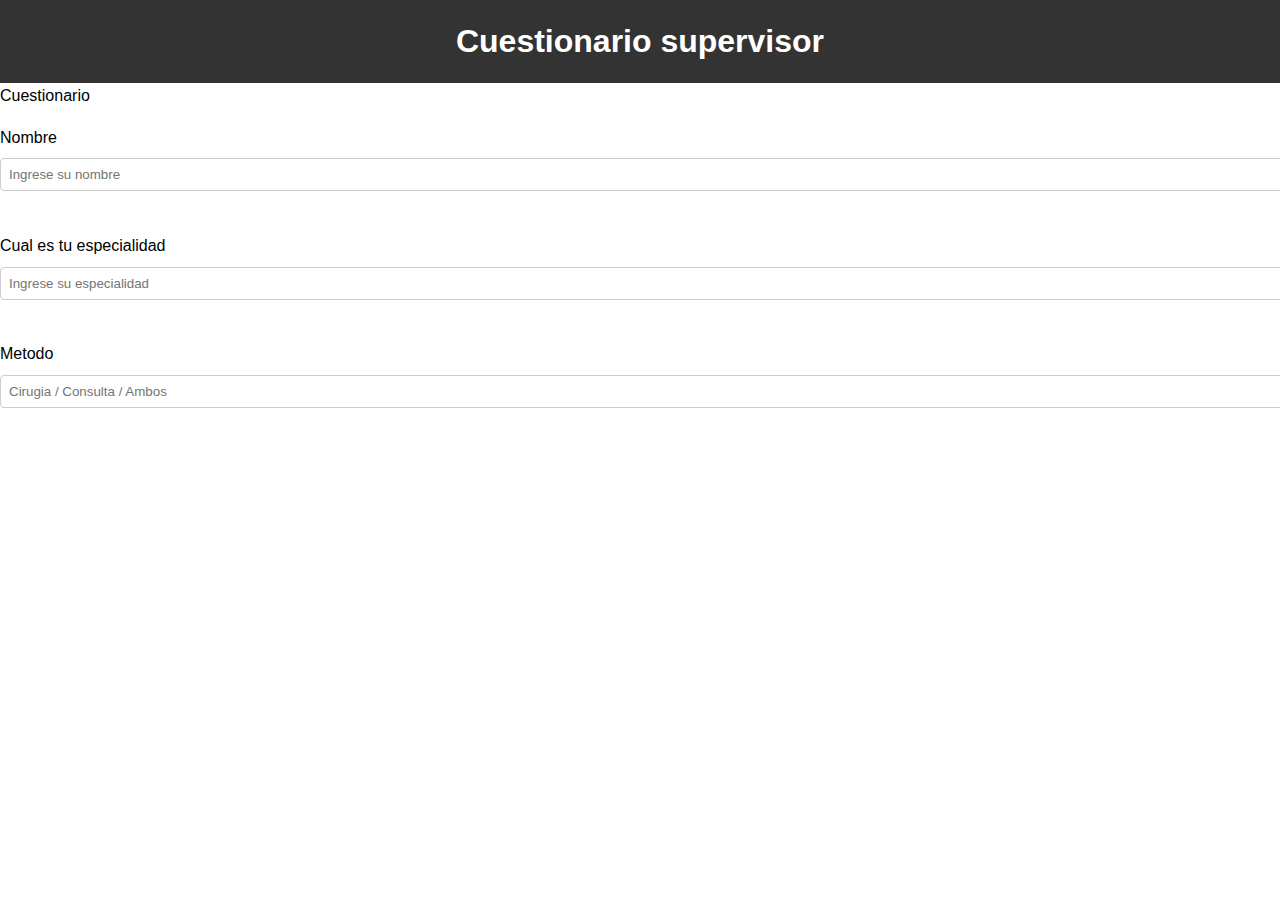
<file: doctor.html>
<!DOCTYPE html>
<html lang="es">
<head>
    <meta charset="UTF-8">
    <meta name="viewport" content="width=device-width, initial-scale=1.0">
    <link rel="stylesheet" href="styler.css">
    <title>Doctor</title>
</head>
<body>
    <header><h1>Cuestionario supervisor</h1> </header>
    <form action="#">Cuestionario</form>
    <form action="#" method="POST">
        <label for="nombre">Nombre</label>
        <input type="text" id="nombre" placeholder="Ingrese su nombre"> <br>
        <label for="especialidad">Cual es tu especialidad</label>
        <input type="text" id="especialidad" placeholder="Ingrese su especialidad"> <br>
        <label for="metodo">Metodo</label>
        <input type="text" id="metodo" placeholder="Cirugia / Consulta / Ambos"> <br>
        
</body>
</html>
</file>
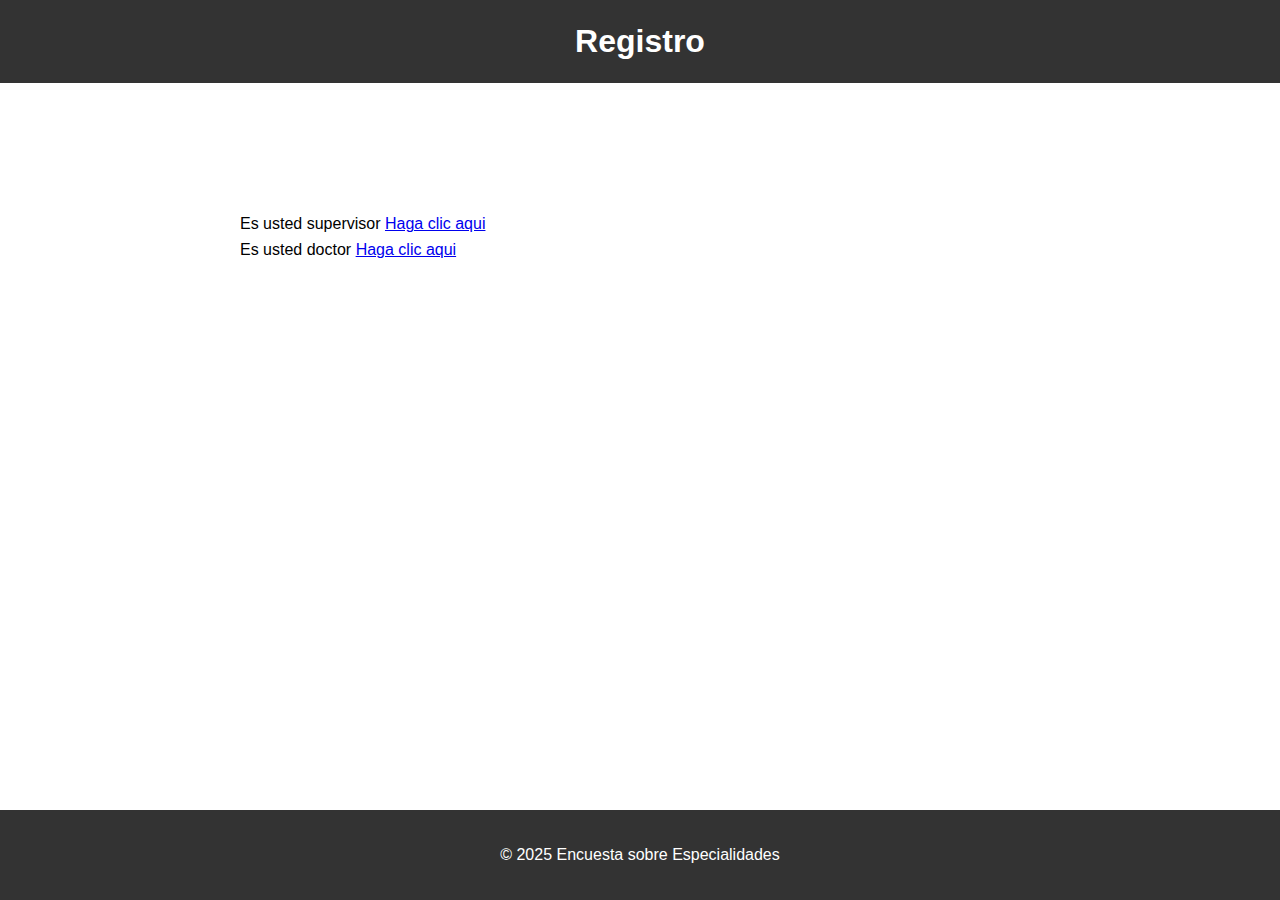
<file: Registro.html>
<!DOCTYPE html>
<html lang="es">
<head>
    <meta charset="UTF-8">
    <meta name="viewport" content="width=device-width, initial-scale=1.0">
    <link rel="stylesheet" href="styler.css">
    <title>Hospital</title>
</head>
<body>
    <header><h1>Registro</h1> </header>
    <section id="aparte">
<form action="https://formsubmit.co/@gior.d1048@gmail.com" method="POST"/>
    </form>
</section>

<section id="links">
<label for="supervisor"> Es usted supervisor</label>
<a href="supervisor.html" id="supervisor">Haga clic aqui</a> <br>
<label for="doctor">Es usted doctor</label>
<a href="doctor.html" id="doctor">Haga clic aqui</a>
</section>

<footer>
    <p>&copy; 2025 Encuesta sobre Especialidades</p>
</footer>
</body>
</html>
</file>
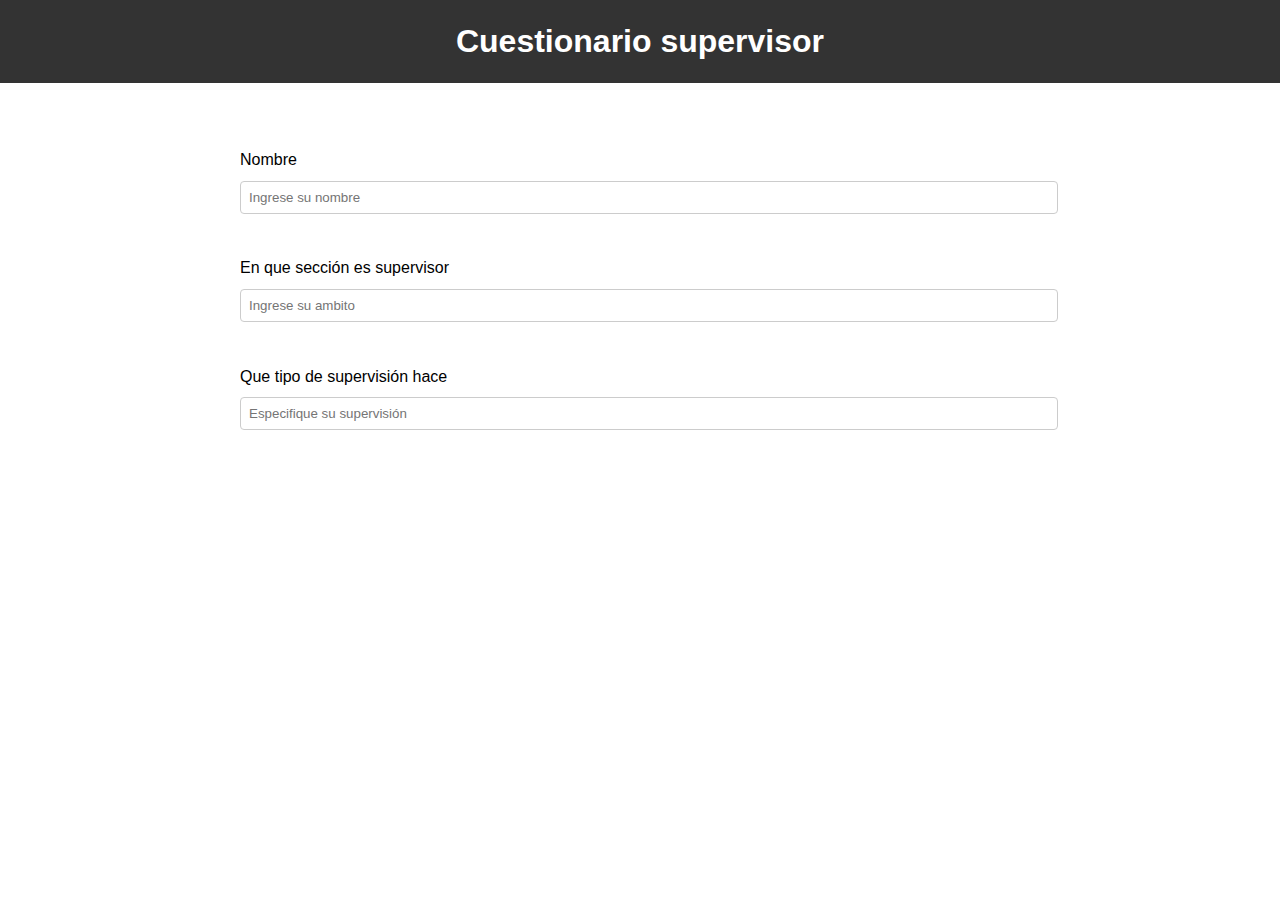
<file: supervisor.html>
<!DOCTYPE html>
<html lang="es">
<head>
    <meta charset="UTF-8">
    <meta name="viewport" content="width=device-width, initial-scale=1.0">
    <link rel="stylesheet" href="styler.css">
    <title>Supervisor</title>
</head>
<body>
    <header><h1>Cuestionario supervisor</h1> </header>
    <section id="cuestionario">
<form action="#" method="POST">
<label for="nombre">Nombre</label>
<input type="text" id="nombre" placeholder="Ingrese su nombre"> <br>
<label for="Ambito">En que sección es supervisor</label>
<input type="text" id="Ambito" placeholder="Ingrese su ambito"> <br>
<label for="tipo">Que tipo de supervisión hace</label>
<input type="text" id="tipo" placeholder="Especifique su supervisión"> <br>


</body>
</html>
</file>
<file: styler.css>
body{
    font-family: arial, sans serif;
    line-height: 1.6;
    margin: 0;
    padding: 0;
    background-color: #fff;
}
header{
background-color: #333;
color: #fff;
padding: 1rem 0;
text-align: center;
}
header h1{
margin: 0;
}
section {
    padding: 2rem;
    margin: 1rem auto;
    max-width: 800px;
    background-color: #fff;
    box-shadow: 0 0 10px rgba (0, 0, 0,0.1);

}
section h2{
    margin-top: 0;
}
section h3{
    margin-top: 0;
}
form {
    display: flex;
    flex-direction: column;
}
form label {
        margin-top: 1rem;

}

form input,
form textarea {
    padding: 0.5rem;
    margin-top: 0.5rem;
    border: 1px solid#ccc;
    border-radius: 4px;
    width: 100%;
}

form button {
    margin-top: 1rem;
    padding: 0.7rem;
    border: none;
    border-radius: 4px;
    background-color: #333;
    color: #fff;
    cursor: pointer;
}

form button:hover{
    background-color: #555
}

footer{
    background-color: #333;
    color: #fff;
    text-align: center;
    padding: 1rem 0;
    position: fixed;
    width: 100%;
    bottom: 0;
}
</file>
